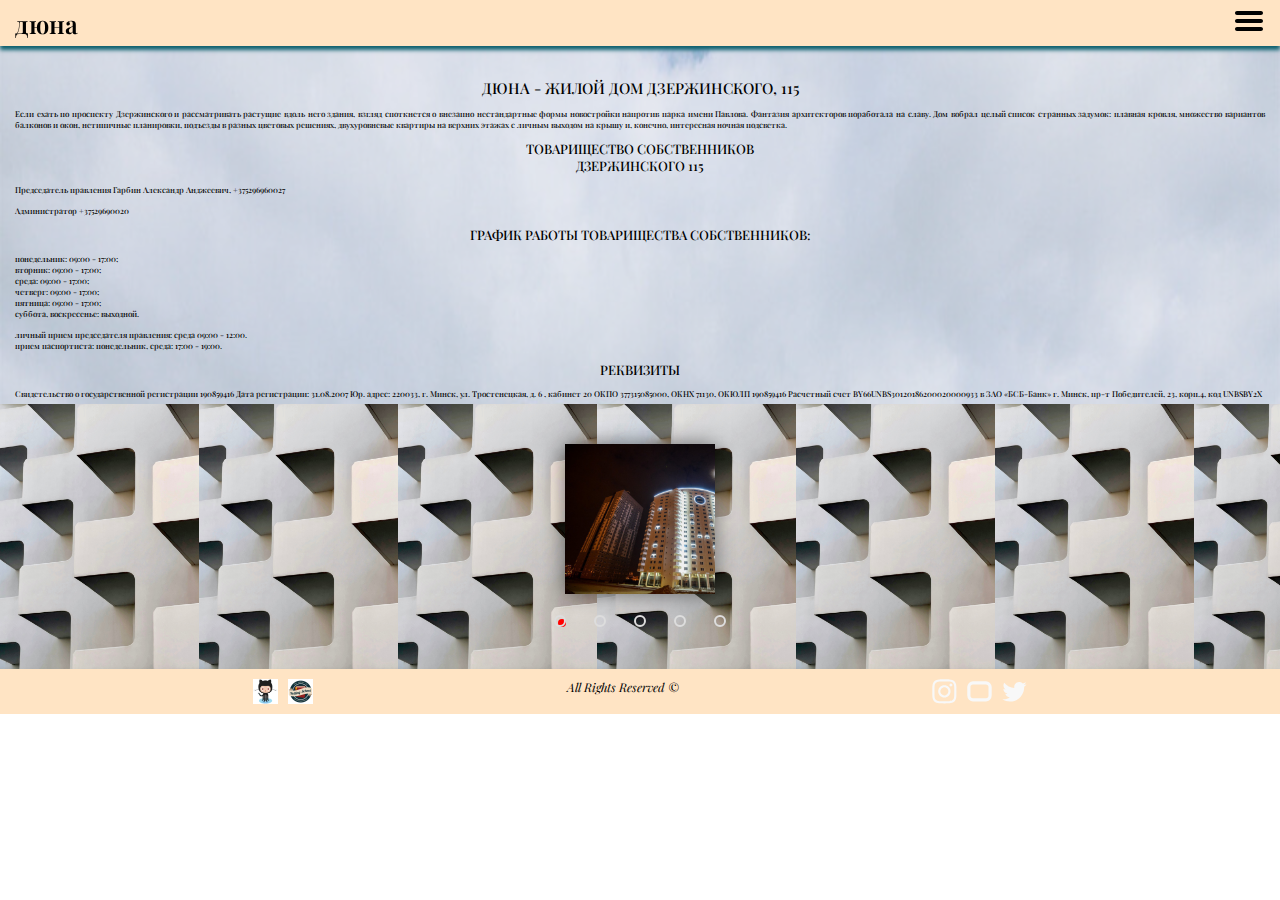
<file: index.html>
<!DOCTYPE html>
<html lang="zxx">
<head>
    <meta charset="UTF-8">
    <meta http-equiv="X-UA-Compatible" content="IE=edge">
    <meta name="viewport" content="width=device-width, initial-scale=1.0">
    <title>Duna</title>
    <link rel="stylesheet" href="./style.css">
    <link href="https://fonts.googleapis.com/css?family=Aleo:regular,italic,700,700italic&display=swap" rel="stylesheet" />
	<link href="https://fonts.googleapis.com/css?family=Red+Hat+Text:regular,500&display=swap" rel="stylesheet" />
	<link href="https://fonts.googleapis.com/css?family=Magra:700&display=swap" rel="stylesheet"/>
    <link rel="icon" href="/./assets/favicon.ico">
    <link rel="preconnect" href="https://fonts.googleapis.com">
    <link rel="preconnect" href="https://fonts.gstatic.com" crossorigin>
    <link href="https://fonts.googleapis.com/css2?family=Playfair+Display&display=swap" rel="stylesheet">
</head>
<div class="wrapper">
    <div class="mainWrapper">
        <div class="header">
            <div class="headerContent">
                <P class="headerTitle" id="myBtn">
                    дюна
                </P>
                <div class="burgerMenuIcon">
                    <img src="./assets/Hamburger_icon.svg" alt="burgerMenuIcon" >

                </div>
            </div>
            <div class="headerNav headerNavActive">
                <div class="headerNavMain">
                    <nav class="headerMenuContent">
                        <ul class="headerMenuItems">
                            <li class="headerMenuLink">
                                <a href="#preview" class="headerMenuLinkText">
                                    <span>О дюне</span>
                                </a>
                            </li>
                            <li class="headerMenuLink">
                                <a href="#tovS" class="headerMenuLinkText">
                                    <span>товарищество собственников</span>
                                </a>
                            </li>
                            <li class="headerMenuLink">
                                <a href="#workingHour" class="headerMenuLinkText">
                                    <span>график работы тс</span>
                                </a>
                            </li>
                            <li class="headerMenuLink">
                                <a href="#details" class="headerMenuLinkText">
                                    <span>реквизиты</span>
                                </a>
                            </li>
                            <li class="headerMenuLink">
                                <a href="#socialMedia" class="headerMenuLinkText">
                                    <span>media</span>
                                </a>
                            </li>

                        </ul>
                    </nav>
                    <div class="closeCross">
                        <img src="./assets/closeCross.svg" alt="closeCross"class="closeCrossImg">
                    </div>
                </div>
            </div>
        </div>
        <main class="siteBody">
            <div class="mainbackgrndWhite">
                <div class="mainbackgrndSepia">
                    <section class="preview" id="preview">
                        <div class="previewTitle">
                            <h1>
                                дюна - жилой дом дзержинского, 115
                            </h1>
                            <h3>
                                Если ехать по проспекту Дзержинского и рассматривать растущие вдоль него здания, взгляд споткнется о внезапно нестандартные формы новостройки напротив парка имени Павлова. Фантазия архитекторов поработала на славу. Дом вобрал целый список странных задумок: плавная кровля, множество вариантов балконов и окон, нетипичные планировки, подъезды в разных цветовых решениях, двухуровневые квартиры на верхних этажах с личным выходом на крышу и, конечно, интересная ночная подсветка.
                            </h3>
                        </div>
                        <div class="backgroundTop">
                        </div>
                    </section>
                    <section class="tovS" id="tovS">
                        <div class="tovsContent">
                            <h2>
                                Товарищество собственников <br> Дзержинского 115
                            </h2>
                            <h3>
                                Председатель правления Гарбин Александр Анджеевич, +375296960027
                            </h3>
                            <h3>
                                Администратор +37529690020
                            </h3>
        
                        </div>
                    </section>
                    <section class="workingHourSection" id="workingHour">
                        <div class="workingHourContent">
                            <h2>
                                график работы товарищества собственников:
                            </h2>
                            <h3>
                                понедельник: 09:00 - 17:00; <br> вторник: 09:00 - 17:00;<br> среда: 09:00 - 17:00;<br> четверг: 09:00 - 17:00;<br> пятница: 09:00 - 17:00; <br> суббота, воскресенье: выходной.
                            </h3>
                            <h3>
                                личный прием председателя правления: среда 09:00 - 12:00. <br> прием паспортиста: понедельник, среда: 17:00 - 19:00. 
                            </h3>
                        </div>
    
                    </section>
                    <section class="details" id="details">
                        <h2> реквизиты</h2>
                        <h3>
                            Свидетельство о государственной регистрации 190859416
                            Дата регистрации: 31.08.2007
                            Юр. адрес: 220033, г. Минск, ул. Тростенецкая, д. 6 , кабинет 20
                            ОКПО 377315085000, ОКНХ 71130, ОКЮЛП 190859416
                            Расчетный счет BY66UNBS30120186200020000933 в ЗАО «БСБ-Банк»
                            г. Минск, пр-т Победителей, 23, корп.4, код UNBSBY2X
                        </h3>
                    </section>
                    <section class="sliderfield">
                        <div class="wrapperSlider">
                            <input type="radio" name="point" id="slide1" checked>
                            <input type="radio" name="point" id="slide2">
                            <input type="radio" name="point" id="slide3">
                            <input type="radio" name="point" id="slide4">
                            <input type="radio" name="point" id="slide5">
                            <div class="slider">
                                <div class="slides slide1"></div>
                                <div class="slides slide2"></div>
                                <div class="slides slide3"></div>
                                <div class="slides slide4"></div>
                                <div class="slides slide5"></div>
                            </div>	
                            <div class="controls">
                                <label for="slide1"></label>
                                <label for="slide2"></label>
                                <label for="slide3"></label>
                                <label for="slide4"></label>
                                <label for="slide5"></label>
                            </div>
                        </div>
                    </section>
    
                </div>
            </div>
        </main>
        <footer class="footer">
            <div class="footerContainer container">
                <div class="footerContent">
                    <div class="footerItems">
                        <div class="footerGit">
                            <a href="https://github.com/unikum6-nick">
                                <img src="./assets/Octocat.jpg" alt="github" class="footerImg"/>
                            </a>
                        </div>
                        <div class="footerRss">
                            <a href="https://rs.school/js-stage0/">
                                <img src="./assets/RSS.png" alt="rsschool" class="footerImg"/>
                            </a>
                        </div>
                    </div>
                    <span class="footerText">
                        All Rights Reserved © 
                    </span>
                    <ul class="footerMedia" id="socialMedia">
                        <li class="mediaItem">
                        <a href="https://www.instagram.com/" class="mediaLink">
                            <img src="./assets/insta.svg" alt="insta" class="footerImg">
                        </a>
                        </li>
                        <li class="mediaItem">
                            <a href="https://www.youtube.com/" class="mediaLink">
                                <img src="./assets/youtube.svg" alt="youtube" class="footerImg">
                            </a>
                        </li>
                        <li class="mediaItem">
                            <a href="https://twitter.com/?lang=ru" class="mediaLink">
                                <img src="./assets/twitter.svg" alt="twitter" class="footerImg">
                            </a>
                        </li>
                    </ul>
                </div>
            </div>
        </footer>
    </div>
    <script src="./index.js"></script>

</div>
</file>
<file: style.css>
html, body {
    scroll-behavior: smooth;
    width: 100%;
    box-sizing: border-box;
    text-decoration: none;

}
body{
    height: 100%;
    background: rgba(255, 255, 255, 0.7);
    max-width: 1440px;
    margin: 0 auto;
    display: block;

}
nav, footer, header, aside {
    display: block;
}
*, *:before, *:after {
    -moz-box-sizing: border-box;
    -webkit-box-sizing: border-box;
    box-sizing: border-box;
}
*{
    padding: 0;
    margin: 0;
    border: 0;
    font-family: 'Playfair Display', serif;
}
.mainbackgrndSepia{
    background: rgba(255, 255, 255, 0.6);
    height: 100%;

}
.mainbackgrndWhite{
    background: url(./assets/d3.jpg) no-repeat;
    background-size: cover;
    background-position: top;
    width: 100%;
    margin-top: 46px;

}
.wrapper {
    overflow: hidden;
    display: flex;
    flex-direction: column;
    min-height: 100%;
    margin: 0 auto;
}
.mainWrapper{
    margin-left: auto;
    margin-right: auto;
    height: 100%;
}
.header{
    box-shadow: 0px 4px 4px rgb(13 96 111 / 100%);
    padding: 5px 15px;
    background-color: bisque;
    position: fixed;
    width: 100%;
    top: 0px;
    left: 0;
}
.headerContent{
    display: flex;    
    flex-wrap: wrap;
    flex-direction: row;
    justify-content: space-between;
    align-items: center;
}
.headerTitle{
    font-size: 25px;
    font-weight: 600;
}
h1{
    font-size: 15px;
    font-weight: 500;
    text-align: center;
    color: black;
    padding: 5px 15px;
    text-transform: uppercase;
    z-index: 5;
}
h2{
    font-size: 13px;
    font-weight: 500;
    text-align: justify;
    color: black;
    padding: 5px 15px;
    text-align: center;
    text-decoration: solid;
    text-transform: uppercase;

}
h3{
    font-size: 8px;
    font-weight: 500;
    text-align: justify;
    color: black;
    padding: 5px 15px;
}
.previewTitle{
    
    min-height: 100%;
    padding-top: 27px;
}
.backgroundTop{
    top: 0;
    left: 0;
    width: 100%;
    z-index: -2;
    height: 100%;
}

.tovsContent{
    height: 100%;
}
.sliderfield{
    background: rgba(255, 255, 255, 0.7);
    background-image: url(./assets/fon.jpg);
    padding: 15px 0px 100px;
    background-size: contain;
}
.wrapperSlider {
	height: 150px;
	margin: 0px auto 0;
	width: 150px;
    padding-top: 25px;
}
.contlols{
    color: aqua;
    background-color: rgba(0, 0, 0, .5);
    background: blue;
}

.slider {
	background-color: #ddd;
	height: inherit;
	overflow: hidden;
	position: relative;
	width: inherit;
	-webkit-box-shadow: 0 0 20px rgba(0, 0, 0, .5);
	-moz-box-shadow: 0 0 20px rgba(0, 0, 0, .5);
	-o-box-shadow: 0 0 20px rgba(0, 0, 0, .5);
	box-shadow: 0 0 20px rgba(0, 0, 0, .5);
}
.wrapperSlider > input {
	display: none;
}
.slides {
	height: inherit;
	position: absolute;
	width: inherit;
}

.slide1 { 
    background-image: url(./assets/s1.jpg); 
    background-repeat: no-repeat;
    background-size: cover;
}
.slide2 { background-image: url(./assets/roma1.png); 
    background-repeat: no-repeat;
    background-size: contain;
}
.slide3 { background-image: url(./assets/GetLogo.png);
    background-repeat: no-repeat;
    background-size: contain;

}
.slide4 { background-image: url(./assets/real.png); 
    background-repeat: no-repeat;
    background-size: contain;

}
.slide5 { background-image: url(./assets/barca.png); 
    background-repeat: no-repeat;
    background-size: cover;

}
.wrapperSlider .controls {
	left: 50%;
	margin-left: -98px;
	position: absolute;
}

.wrapperSlider label {
	cursor: pointer;
	display: inline-block;
	height: 8px;
	margin: 25px 12px 0 16px;
	position: relative;
	width: 8px;
	-webkit-border-radius: 50%;
	-moz-border-radius: 50%;
	-o-border-radius: 50%;
	border-radius: 50%;
    color: black;
}

.wrapperSlider label:after {
	border: 2px solid #ddd;
	content: " ";
	display: block;
	height: 12px;
	left: -4px;
	position: absolute;
	top: -4px;
	width: 12px;
	-webkit-border-radius: 50%;
	-moz-border-radius: 50%;
	-o-border-radius: 50%;
	border-radius: 50%;
    color: black;
}
.wrapperSlider label {
	cursor: pointer;
	display: inline-block;
	height: 8px;
	margin: 25px 12px 0 16px;
	position: relative;
	width: 8px;
	-webkit-border-radius: 50%;
	-moz-border-radius: 50%;
	-o-border-radius: 50%;
	border-radius: 50%;
	-webkit-transition: background ease-in-out .5s;
	-moz-transition: background ease-in-out .5s;
	-o-transition: background ease-in-out .5s;
	transition: background ease-in-out .5s;
    color: black;
}

.wrapperSlider label:hover, 
#slide1:checked ~ .controls label:nth-of-type(1),
#slide2:checked ~ .controls label:nth-of-type(2),
#slide3:checked ~ .controls label:nth-of-type(3),
#slide4:checked ~ .controls label:nth-of-type(4),
#slide5:checked ~ .controls label:nth-of-type(5) {
	background: red;
}
.slides {
	height: inherit;
	opacity: 0;
	position: absolute;
	width: inherit;
	z-index: 0;
	-webkit-transform: scale(1.5);
	-moz-transform: scale(1.5);
	-o-transform: scale(1.5);
	transform: scale(1.5);
	-webkit-transition: transform ease-in-out .5s, opacity ease-in-out .5s;
	-moz-transition: transform ease-in-out .5s, opacity ease-in-out .5s;
	-o-transition: transform ease-in-out .5s, opacity ease-in-out .5s;
	transition: transform ease-in-out .5s, opacity ease-in-out .5s;
}

#slide1:checked ~ .slider > .slide1,
#slide2:checked ~ .slider > .slide2,
#slide3:checked ~ .slider > .slide3,
#slide4:checked ~ .slider > .slide4,
#slide5:checked ~ .slider > .slide5 {
	opacity: 1;
	z-index: 1;
	-webkit-transform: scale(1);
	-moz-transform: scale(1);
	-o-transform: scale(1);
	transform: scale(1);
}
ul li {
    list-style: none;
}
.headerNav{
    background-color: black;
    position: fixed;
    left: -100%;
    width: 100%;
    height: 250px;
    top: 0;
    right: 0;
    transform: translateX(100%);
    transition: 0.3s all linear;
    color: black;
    text-shadow: bisque;
}
.headerMenuItems{
    padding: 15px;
    transform: translateX(0);
}
.headerMenuLink{
    padding: 5px 5px;
}
.headerNavMain{
    display: flex;
    justify-content: space-around;
    padding-top: 20px;
}
.closeCrossImg{
    width: 30px;
    height: 30px;
}
.headerMenuLinkText{
    color: #ddd;
    text-decoration: none;
}
.headerNavActive{
    transform: translateX(0);
}
.footerContainer{
    background-color: bisque;
    min-height: 45px;
    align-items: center;
    box-shadow: 0px 4px 4px rgb(13 96 111);
}
.footerImg{
    width: 25px;
    height: 25px;
}
.footerContent{
    display: flex;
    flex-wrap: wrap;
    justify-content: space-evenly;
}
.footerItems, .footerMedia {
    display: flex;
    flex-wrap: wrap;
    justify-content: space-evenly;
    flex-direction: row;
    gap: 10px;
    padding-top: 10px;
}
.footerText{
    font-size: 12px;
    font-style: italic;
    padding-top: 10px;

}
</file>
